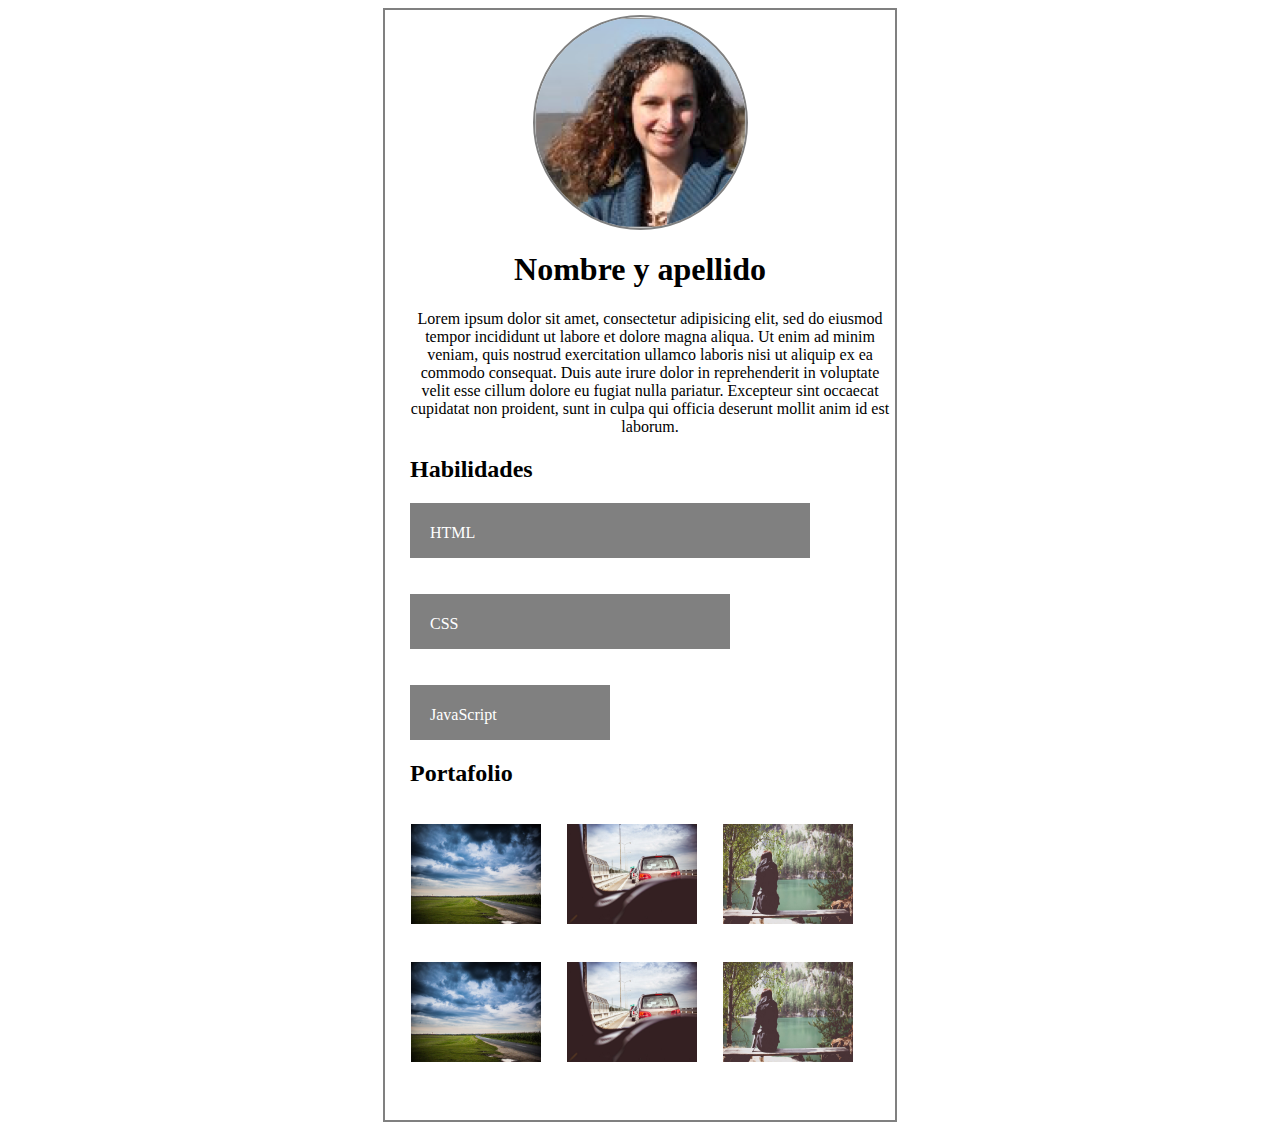
<file: perfilcoder.html>
<!DOCTYPE html>
<html>
<head>
        <meta charset="UTF-8">
      <title>Perfil</title>
        <link rel="stylesheet" href="css/perfil.css"/> 
</head> 
<body>
<div class="global">
<div class="presentation"><img src="img/profile-1.png"/></div>
<div class="nomb"><h1>Nombre y apellido</h1>
</div>
<div class="contenedor">
<p>Lorem ipsum dolor sit amet, consectetur adipisicing elit, sed do eiusmod tempor incididunt ut labore et dolore magna aliqua. Ut enim ad minim veniam, quis nostrud exercitation ullamco laboris nisi ut aliquip ex ea commodo consequat. Duis aute irure dolor in reprehenderit in voluptate velit esse cillum dolore eu fugiat nulla pariatur. Excepteur sint occaecat
cupidatat non proident, sunt in culpa qui officia deserunt mollit anim id est laborum.</p>
</div>
 <h2>Habilidades</h2>
  <div class="lenguaje html"><p>HTML</p>
  </div><br></br>
  <div class="lenguaje css"><p>CSS</p>       
  </div><br></br>
  <div class="lenguaje js"><p>JavaScript</p>
  </div>
<h2>Portafolio</h2>
  <div class="tres"> 
      <div class="coder"><p><img src="img/p5.jpg"/>
                     </p>
      </div>
      <div class="coder"><p><img src="img/p6.jpg"/>
      </div>
      <div class="coder"><p><img src="img/p8.jpg"/>
      </div>
  </div>
  <div class="tres"> 
      <div class="coder"><p><img src="img/p5.jpg"/>
                     </p>
      </div>
      <div class="coder"><p><img src="img/p6.jpg"/>
      </div>
      <div class="coder"><p><img src="img/p8.jpg"/>
      </div>
  </div>

</div>
</body>                
</html>
</file>
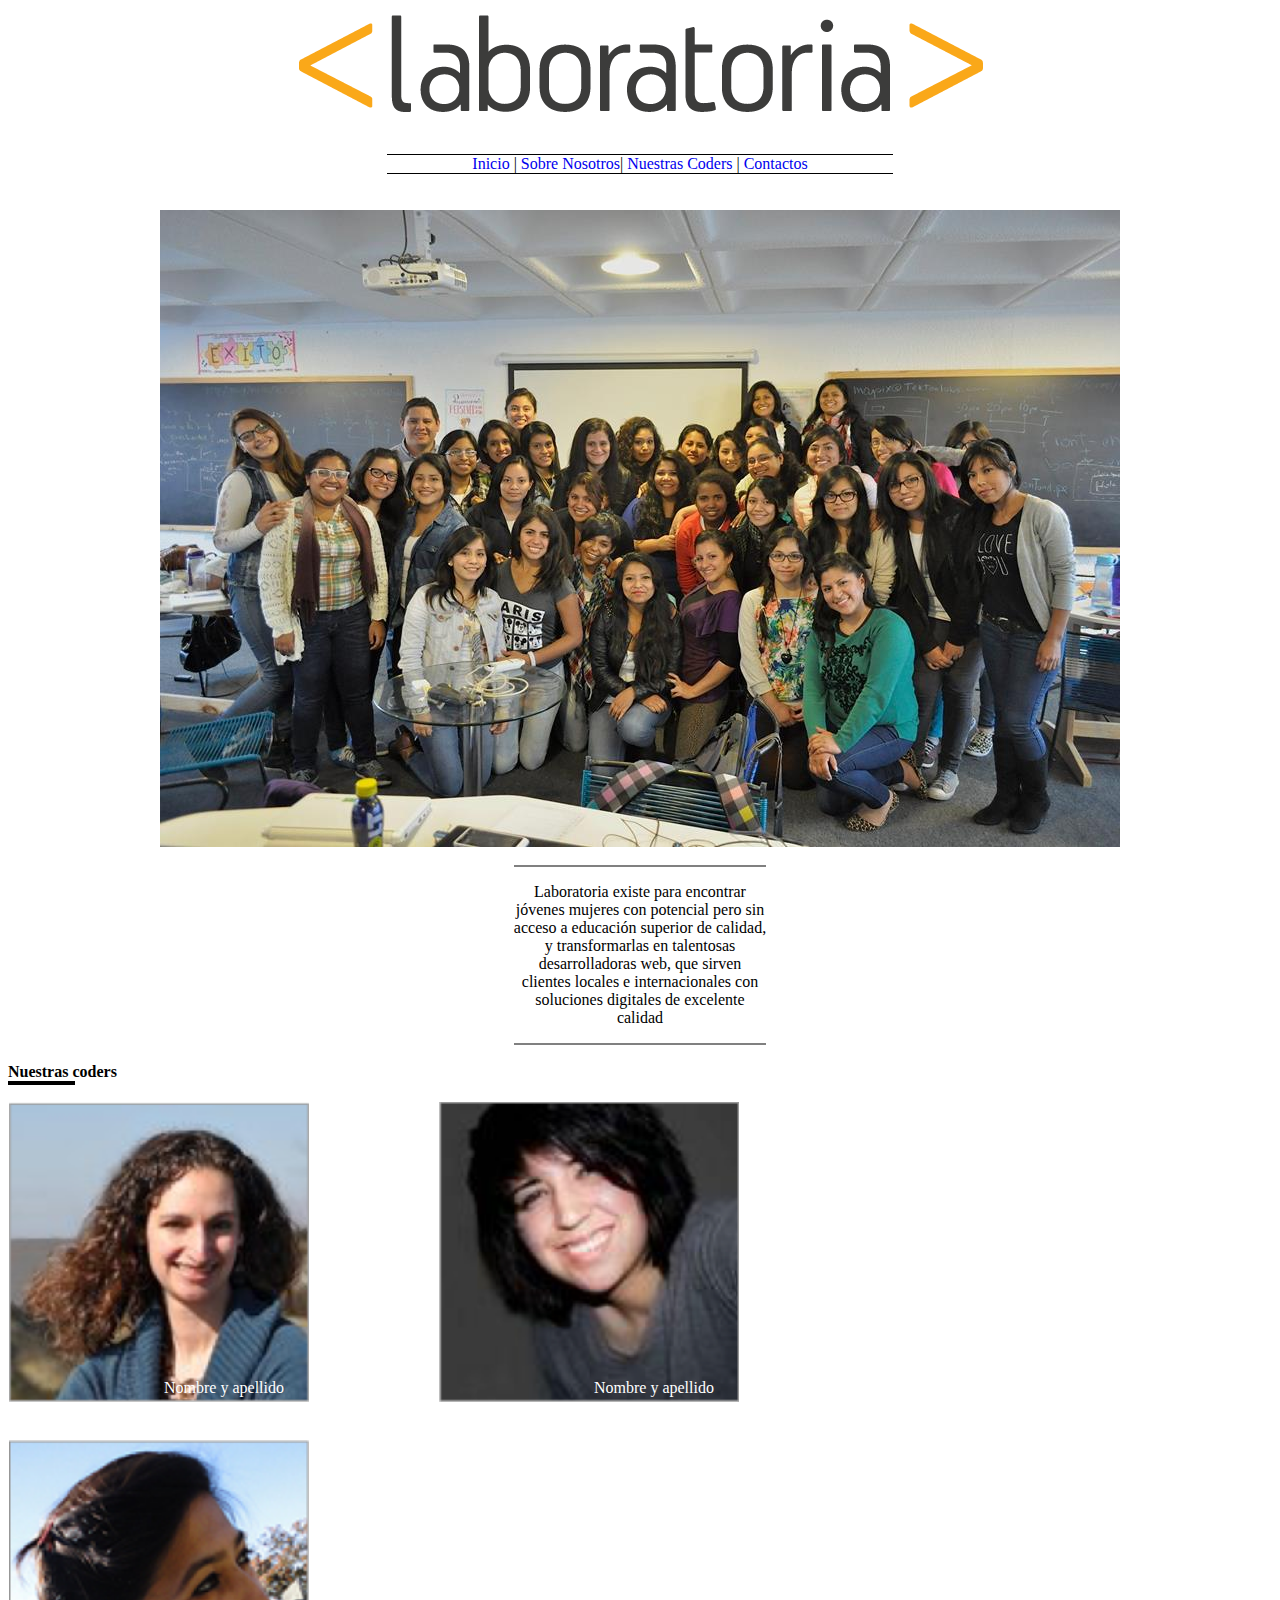
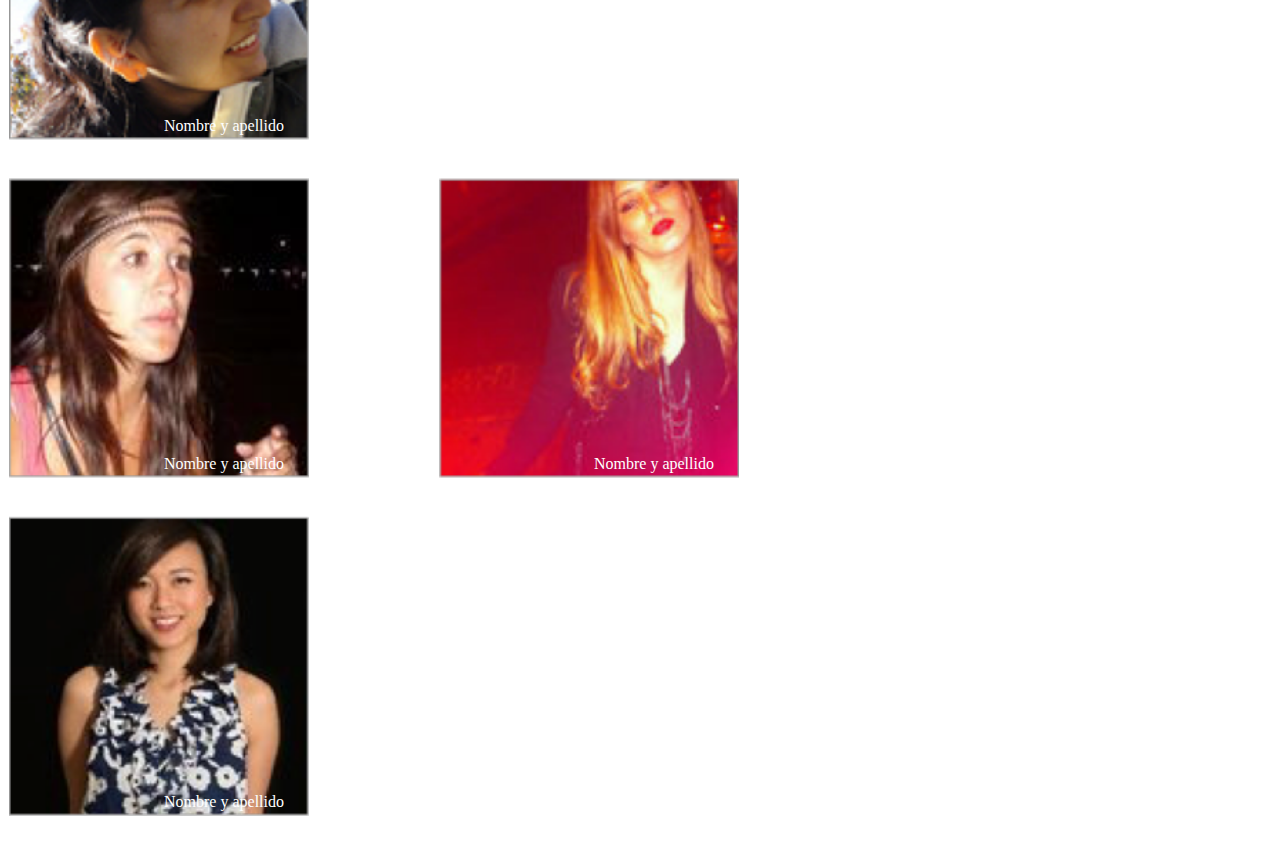
<file: primerlayout.html>
<!DOCTYPE html>
<html>
<head>
   	    <meta charset="UTF-8">
     	<title>Laboratoria</title>
        <link rel="stylesheet" href="css/primerlayout.css"/> 
</head> 
<body>
<div class="centrado"><img src="img/logo.png"/></div>
<br></br>

<nav>
  <a href="http://laboratoria.la/">Inicio</a> |
  <a href="http://laboratoria.la/">Sobre Nosotros</a>|
  <a href="http://laboratoria.la/">Nuestras Coders</a> |
  <a href="http://laboratoria.la/">Contactos</a>
</nav>

<br></br>
<div class="centrado"><img src="img/grupal.jpg"/></div>
</br>
<div class="contenedor">
<p>Laboratoria existe para encontrar jóvenes
mujeres con potencial pero sin acceso a
educación superior de calidad, y
transformarlas en talentosas desarrolladoras
web, que sirven clientes locales e
internacionales con soluciones digitales de
excelente calidad</p>
</div>
</br>
 <b>Nuestras coders</b>
<div class="espacio"></div>
<div class="tres">
	<div class="coder"><p><img src="img/profile-1.png"/>
                   <span>Nombre y apellido</span>
                   </p>
 	</div>
	<div class="coder">
                 <p><img src="img/profile-2.png"/>
                  <span> Nombre y apellido</span>
                 </p>
	</div>
	<div class="coder"><p><img src="img/profile-3.png"/>
                  <span>Nombre y apellido</span>
                   </p>
	</div>
</div>
<div class="tres"> 
	<div class="coder"><p><img src="img/profile-4.png"/>
                  <span> Nombre y apellido</span>
                   </p>
	</div>
	<div class="coder"><p><img src="img/profile-5.png"/>
                   <span>Nombre y apellido</span></p>
	</div>
	<div class="coder"><p><img src="img/profile-6.png"/>
                   <span>Nombre y apellido</span></p>
	</div>
</div>

</body>                
</html>
</file>
<file: css/perfil.css>
.global{
	height: 1100px;
	width: 500px;
	border:2px solid gray;
	display: block;
	margin:auto ;
	padding: 5px;
}
.presentation img{
	border: 2px solid grey;
	border-radius: 400px;
	display: block;
	margin:auto;
} 
h1{ 
	text-align: center;
}
h2{margin-left: 20px;
   }
div .lenguaje{
	background-color: grey;
	height: 50px;
	margin-left: 20px;
	text-align:left;
	color: white;
	padding-top:5px;
}
.html {
	width: 400px;
	}
.css {
	width:320px;
}
.js {
	width: 200px;
 }
.centrado{
	margin:auto;
}
.coder img{
	width:130px;
	height:100px;
	margin: 1px;
	display: inline-block;
}
.coder{display: inline-block;
	 margin-left:20px;
}

.contenedor{
    margin:auto;
    text-align: center;
    margin-left: 20px;
}	
.lenguaje p{
	margin-left: 20px;
	vertical-align: middle;
}
</file>
<file: css/primerlayout.css>
.centrado img{
	display:block;
	margin:auto;
}
hr{
	background-color: black;
	width:50%;
	margin:auto;
} 
a{   
    margin:auto;
 }
.espacio{  
	width: 5%;
	border:2px solid black;
}
     
.contenedor{
	border-top: 2px solid gray;
    border-bottom:2px solid gray;
    width:20%;
    margin:auto;
    text-align: center;
}
nav a{
	text-decoration:none;
	display: inline-block;}
    
nav{
	border-top:1px solid black;
    border-bottom: 1px solid black;
    text-align:center;
    width:40%;
    margin:auto;
    
}
p{
	text-align: center;
}
.coder{	
	display: inline-block;
}
.tres .coder img{
    width:300px;
	height:300px;
	margin: 1px;
}
span{
	position:relative;
	left:-150px;
	color:white;
	top:-10px;
}
</file>
